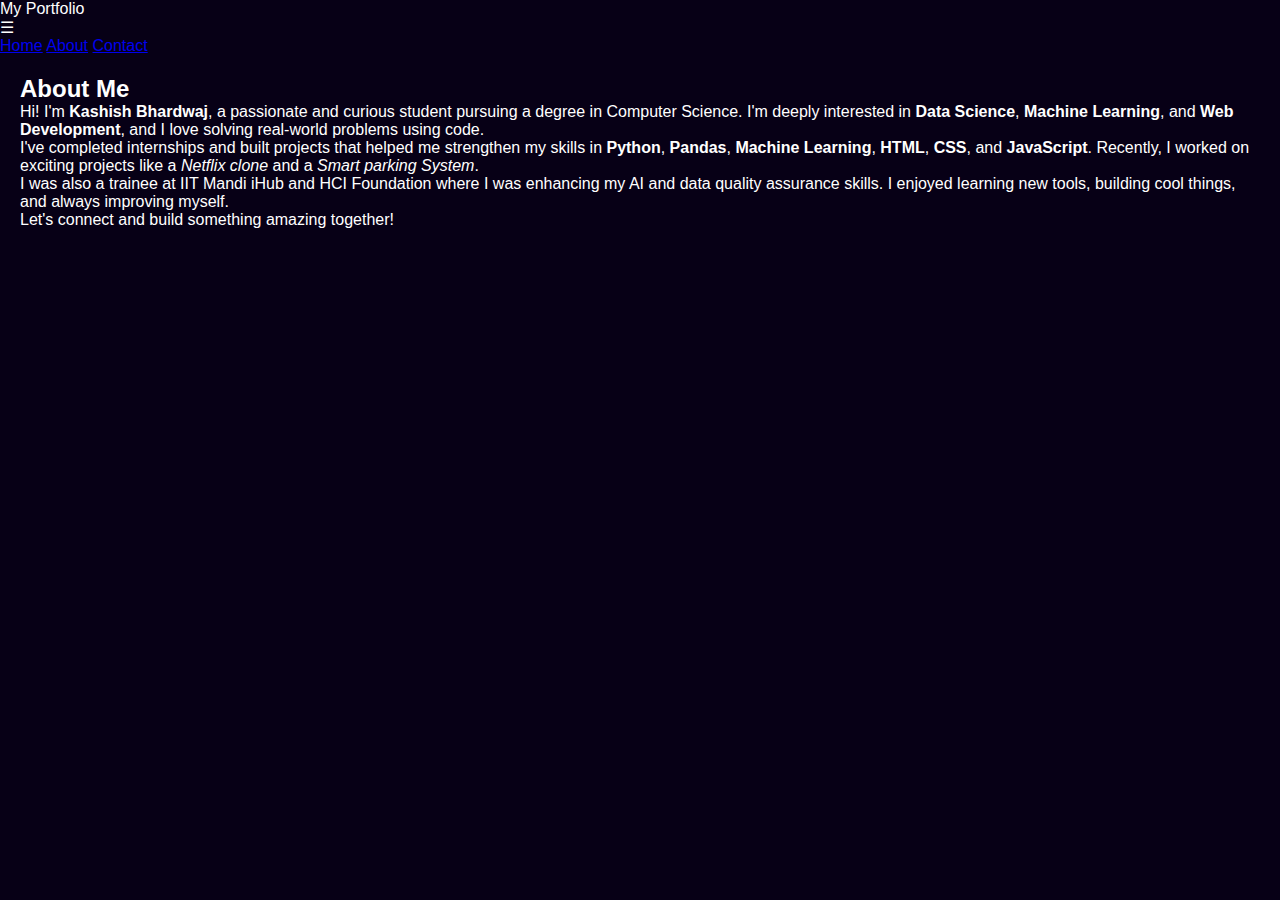
<file: about.html>
<!DOCTYPE html>
<html lang="en">
<head>
  <meta charset="UTF-8">
  <title>About Me</title>
  <link rel="stylesheet" href="style.css">
  
</head>
<body>
  <header>
    <div class="navbar-container">
      <div class="logo">My Portfolio</div>
      <div class="menu-toggle" onclick="toggleMenu()">☰</div>
      <div class="nav-buttons" id="navMenu">
        <a href="index.html">Home</a>
        <a href="about.html">About</a>
        <a href="contact.html">Contact</a>
      </div>
    </div>
  </header>
 <main>
  <section class="about-section">
    <h2>About Me</h2>
  <p>
    Hi! I'm <strong>Kashish Bhardwaj</strong>, a passionate and curious student pursuing a degree in Computer Science. 
    I'm deeply interested in <strong>Data Science</strong>, <strong>Machine Learning</strong>, and <strong>Web Development</strong>, and I love solving real-world problems using code.
  </p>
  <p>
    I've completed internships and built projects that helped me strengthen my skills in <strong>Python</strong>, <strong>Pandas</strong>, <strong>Machine Learning</strong>, <strong>HTML</strong>, <strong>CSS</strong>, and <strong>JavaScript</strong>. 
    Recently, I worked on exciting projects like a <em>Netflix clone</em> and a <em>Smart parking System</em>.
  </p>
  <p>
    I was also a trainee at IIT Mandi iHub and HCI Foundation where I was enhancing my AI and data quality assurance skills. 
    I enjoyed learning new tools, building cool things, and always improving myself.
  </p>
  <p class="important">Let's connect and build something amazing together!</p>
  </section>
</main>
</body>
</html>
</file>
<file: style.css>
* {
  margin: 0;
  padding: 0;
  box-sizing: border-box;
  font-family: 'Poppins', sans-serif;
}

body {
  background: #070016;
  color: white;
  overflow-x: hidden;
}
html,
body {
  overflow-x: hidden;
  width: 100%;
}

img {
  max-width: 100%;
  display: block;
}
/* HERO TEXT */
.hero-intro {
  color: #ffffff;
  font-size: 18px;
  margin-bottom: 20px;
}

.hero-text {
  position: relative;
  line-height: 0.9;
  text-align: center;
}

.filled {
  font-size: clamp(48px, 12vw, 130px);
  font-weight: 800;
  color: #ffffff;
  word-break: break-word;
}

.outline {
  font-size: clamp(40px, 10vw, 100px);
  font-weight: 800;
  color: transparent;
  -webkit-text-stroke: 1px #ffffff;
  word-break: break-word;
}
/* HERO LAYOUT */
.wrapper {
  position: relative;
  min-height: auto;
}

.content {
  min-height: auto;
  padding-bottom: 40px;
}
section {
  padding: 20px;
}

.projects-section,
.about-section,
.contact-section,
.experience-section {
  margin-top: 0;
}

.intro {
  position: absolute;
  width: 100%;
  height: 100vh;
  display: flex;
  justify-content: center;
  align-items: center;
  flex-direction: column;
  z-index: 3;
}

.content .section {
  width: 100%;
  height: 100vh;
}

.section.hero {
  background-image: url("https://i.pinimg.com/1200x/c9/87/c4/c987c4c4f4be701a27f5cdf35c078cda.jpg");
  background-size: cover;
  background-position: center;
  opacity: 0.5;
}

/* IMAGE */
.image-container {
  width: 100%;
  height: 100vh;
  position: absolute;
  top: 0;
  left: 0;
  z-index: 2;
  perspective: 500px;
  overflow: hidden;
}

.image-container img {
  width: 100%;
  height: 100%;
  object-fit: cover;
}
/* ===== HERO BUTTON ===== */

.hero-buttons {
  margin-top: 35px;
  display: flex;
  justify-content: center;
}

.resume-btn {

  display: flex;
  align-items: center;
  gap: 12px;

  padding: 16px 28px;

  border-radius: 50px;

  text-decoration: none;

  color: white;

  font-size: 16px;
  font-weight: 500;

  background:
  linear-gradient(
    135deg,
    #9333ea,
    #a855f7
  );

  box-shadow:
  0 0 25px rgba(168,85,247,0.35);

  transition: 0.4s ease;

  position: relative;
  overflow: hidden;
}

/* SHINE EFFECT */

.resume-btn::before {

  content: "";

  position: absolute;

  top: 0;
  left: -120%;

  width: 100%;
  height: 100%;

  background:
  linear-gradient(
    120deg,
    transparent,
    rgba(255,255,255,0.3),
    transparent
  );

  transition: 0.6s;
}

.resume-btn:hover::before {
  left: 120%;
}

/* HOVER */

.resume-btn:hover {

  transform:
  translateY(-5px)
  scale(1.03);

  box-shadow:
  0 0 35px rgba(168,85,247,0.6);
}

/* ICON */

.resume-btn i {
  font-size: 18px;
}

/* MOBILE */

@media (max-width:600px) {

  .resume-btn {

    padding: 14px 22px;

    font-size: 14px;
  }
}

/* ABOUT SECTION */

.about {
  margin-bottom: 50px;
  background: #070016;
  display: flex;
  justify-content: center;
  align-items: center;
  
}

.about-wrapper {
  display: grid;
  grid-template-columns: 1.5fr 1fr;
  gap: 60px;
  max-width: 1200px;
  width: 100%;
  align-items: center;
}


/* TEXT */
.about-text h2 {
  font-size: clamp(40px, 8vw, 90px); /* responsive font */
  font-weight: 800;
  color: transparent;
  -webkit-text-stroke: 2px #a855f7;
  margin-bottom: 20px;
  white-space: nowrap;
}

.about-text p {
  color: #ccc;
  font-size: clamp(14px, 2vw, 18px); /* responsive text */
  line-height: 1.8;
}

/* IMAGE */
.about-image {
  display: flex;
  justify-content: center;
  align-items: center;
}

.about-image img {
  width: 100%;
  max-width: 350px;
  aspect-ratio: 1 / 1;   /* makes it square */
  object-fit: cover;     /* fills without distortion */
  border-radius: 10px;
  box-shadow: 0 0 40px rgba(168,85,247,0.5);
  transition: 0.4s;
}

.about-image img:hover {
  transform: scale(1.05);
}

/* TABLET */

@media (min-width: 1200px) {
  .about-wrapper {
    gap: 200px;
  }
}
@media (max-width: 980px) {
  .about-wrapper {
    grid-template-columns: 1fr;
    text-align: center;
    gap: 40px;
  }

  .about-text h2 {
    white-space: normal; /* fixes overflow */
  }
}

/* MOBILE */
@media (max-width: 600px) {
  .about {
    padding: 60px 15px;
  }

  .about-text h2 {
    font-size: 36px;
    -webkit-text-stroke: 1px #a855f7;
  }

  .about-text p {
    font-size: 14px;
  }

  .about-image img {
    max-width: 260px;
  }
}

/* SMALL DEVICES */
@media (max-width: 400px) {
  .about-text h2 {
    font-size: 28px;
  }

  .about-image img {
    max-width: 220px;
  }
}


/* Skills */
/* ===== SKILLS SECTION ===== */
.skills-section {
 
  position: relative;
  background: #070016;
  overflow-y: auto;   /* ✅ enable scroll */
  scroll-behavior: smooth;
  display: flex;
  justify-content: center;
  align-items: center;
  padding: 20px 20px;
  
}


.skills-wrapper {
  width: 100%;
  height: 100%;
  position: relative;
}



/* TITLE */
.skills-title {
  font-size: clamp(28px, 5vw, 48px);
  color: transparent;
  -webkit-text-stroke: 2px #a855f7;
  margin-bottom: 30px;
  text-align: center;
}

/* ===== ZIGZAG LAYOUT ===== */
.skills-grid {
  overflow: hidden;
  width: 100%;
  position: relative;
  height: 420px; /* fixed height for zigzag */  
}

.skills-track {
  display: flex;
  gap: 50px;
  width: max-content;
  animation: scrollSkills 20s linear infinite;
  margin-top: 120px;
}

/* Zigzag positioning */
.skill-card:nth-child(odd) {
  transform: translateY(-40px);
}

.skill-card:nth-child(even) {
  transform: translateY(40px);
}


@keyframes scrollSkills {
  0% {
    transform: translateX(0);
  }
  100% {
    transform: translateX(-50%);
  }
}
.skills-track:hover {
  animation-play-state: paused;
}

/* CARD (same design) */
.skill-card {
  width: 160px;
  height: 180px;
  border-radius: 15px;
  overflow: hidden;
  position: relative;
  background: rgba(255,255,255,0.05);
  backdrop-filter: blur(10px);
  box-shadow: 0 0 15px rgba(168,85,247,0.4);
  cursor: pointer;
  transition: 0.4s;
}

/* 🔥 ZIGZAG SHIFT */



/* ICON */
.skill-icon {
  width: 100%;
  height: 100%;
  display: flex;
  justify-content: center;
  align-items: center;
  font-size: clamp(35px, 5vw, 60px);
  color: #ffffff;
  transition: 0.4s;
}

/* NAME */
.skill-name {
  position: absolute;
  bottom: -50px;
  width: 100%;
  height: 50px;
  background: rgba(10,10,20,0.95);
  backdrop-filter: blur(10px);
  color: #a855f7;
  display: flex;
  justify-content: center;
  align-items: center;
  font-size: 16px;
  transition: 0.4s;
}

.skill-card:hover .skill-icon {
  height: 130px;
  font-size: 45px;
}

.skill-card:hover .skill-name {
  bottom: 0;
}

/* ===== RESPONSIVE ===== */

/* TABLET */
@media (max-width: 900px) {
  

  .skill-card {
    width: 140px;
    height: 160px;
  }

  /* reduce zigzag */
  .skill-card:nth-child(2),
  .skill-card:nth-child(5) {
    transform: translateY(20px);
  }

  .skill-card:nth-child(3),
  .skill-card:nth-child(6) {
    transform: translateY(-10px);
  }
}

/* MOBILE */
@media (max-width: 600px) {
  .skills-grid {
   
    gap: 15px;
  }

  .skill-card {
    width: 120px;
    height: 140px;
  }

  /* minimal zigzag */
  .skill-card {
    transform: none;
  }
}


/* PROJECT SECTION */

.projects-section {
  min-height: 100vh;
  background: #070016;
  display: flex;
  justify-content: center;
  align-items: center;
  margin-top: 80px;
  padding: 60px 20px;
}

.projects-title {
  text-align: center;
  font-size: clamp(40px, 9vw, 90px);
  font-weight: 800;
  color: transparent;
  -webkit-text-stroke: 2px #a855f7;
  margin-bottom: 20px;
  white-space: normal;
}

/* LAPTOP */
.laptop {
  position: relative;
  width: 100%;
  max-width: 900px;
  height: auto;
  filter: drop-shadow(0 50px 60px rgba(0,0,0,0.7));
}

/* SCREEN */
.screen {
  width: 100%;
  height: 480px;
  background: #0a0a0a;
  border: 14px solid #1a1a1a; /* thicker bezel */
  border-radius: 18px;
  position: relative;

  /* depth */
  box-shadow:
    0 0 0 2px #000,
    inset 0 0 20px rgba(255,255,255,0.05),
    0 20px 40px rgba(0,0,0,0.6);
}

/* CAMERA */
.screen::before {
  content: "";
  position: absolute;
  top: 6px;
  left: 50%;
  width: 8px;
  height: 8px;
  background: #2a2a2a;
  border-radius: 50%;
  transform: translateX(-50%);
  box-shadow: 0 0 3px rgba(255,255,255,0.2);
}
.screen::after {
  content: "";
  position: absolute;
  top: 0;
  left: 0;
  width: 40%;
  height: 100%;
  background: linear-gradient(
    120deg,
    rgba(255,255,255,0.08),
    rgba(255,255,255,0.02),
    transparent
  );
  border-radius: 18px;
  pointer-events: none;
}

/* SCREEN CONTENT */
.screen-content {
  width: 100%;
  height: 100%;
  background: black;
  overflow: hidden;
  position: relative;
}

/* HINGE */
.hinge {
  width: 100%;
  height: 8px;
  background: linear-gradient(to bottom, #444, #222);
  border-radius: 5px;
}

/* BASE */
.base {
  width: 110%;
  height: 45px;
  margin-left: -5%;
  background: linear-gradient(to bottom, #9a9a9a, #6f6f6f);
  border-radius: 0 0 25px 25px;
  position: relative;

  box-shadow:
    0 15px 25px rgba(0,0,0,0.5),
    inset 0 2px 5px rgba(255,255,255,0.2);
}

/* KEYBOARD */
.keyboard {
  width: 85%;
  height: 14px;
  background: linear-gradient(#444, #222);
  margin: 8px auto;
  border-radius: 6px;
}

.trackpad {
  width: 140px;
  height: 10px;
  background: #3a3a3a;
  margin: auto;
  border-radius: 10px;
  box-shadow: inset 0 2px 4px rgba(0,0,0,0.5);
}
.projects-section::before {
  content: "";
  position: absolute;
  width: 600px;
  height: 200px;
  background: radial-gradient(rgba(168,85,247,0.4), transparent);
  bottom: 80px;
  filter: blur(80px);
}

/* PROJECT SLIDES */
.project-slide {
  position: absolute;
  width: 100%;
  height: 100%;
  display: flex;
  opacity: 0;
  transform: translateX(100px);
  transition: 0.6s;
}

.project-slide.active {
  opacity: 1;
  transform: translateX(0);
}
.project-slide {
  pointer-events: none;
}

.project-slide.active {
  pointer-events: auto;
}

.project-left {
  width: 50%;
  height: 100%;
}

.project-left img {
  width: 100%;
  height: 100%;
  object-fit: cover;
}

.project-right {
  width: 50%;
  padding: 40px;
  color: white;
}

.project-right h2 {
  font-size: 32px;
  margin-bottom: 20px;
}

.project-right p {
  color: #ccc;
  line-height: 1.6;
}
.project-link {
  text-decoration: none;
  color: inherit;
  display: inline-block;
}

.project-link h2 {
  transition: 0.3s ease;
  cursor: pointer;
}

.project-link:hover h2 {
  color: #a855f7;
  transform: translateX(6px);
}

/* GENERAL SECTION */
.panel {
  min-height: 100vh;
  display: flex;
  justify-content: center;
  align-items: center;
}

.page-section {
  max-width: 900px;
  text-align: center;
}

/* FOOTER */
footer {
  text-align: center;
  padding: 40px;
  color: #aaa;
}
.screen {
  background: linear-gradient(145deg, #0a0a0a, #000);
}

.base {
  background: linear-gradient(145deg, #888, #555);
}

.laptop {
  filter: drop-shadow(0 40px 60px rgba(0,0,0,0.6));
}

/* Experience */

/* Experience Section */

.experience-title {
  text-align: center;
  font-size: 32px;
  font-weight: bold;
  margin-bottom: 40px;
  font-size: 90px;
  font-weight: 800;
  color: transparent;
  -webkit-text-stroke: 2px #a855f7;
  margin-bottom: 30px;
  white-space: nowrap; 
}

.outer-card {
  max-width: 1200px;
  margin: auto;
  display: flex;
  flex-direction: column;
  gap: 120px; /* spacing between cards */
}

/* Card Layout */
.experience-card {
  display: flex;
  align-items: center;
  gap: 160px; /* FIXED */
}

/* Alternate layout automatically */
.experience-card:nth-child(even) {
  flex-direction: row-reverse;
}

/* Image */
.experience-image {
  flex: 1;
}

.experience-image img {
  width: 100%;
  border-radius: 15px;
  object-fit: cover;
  box-shadow: 0 10px 30px rgba(0,0,0,0.3);
}

/* Content */
.experience-content {
  flex: 1;
}

.experience-content h3 {
  font-size: 26px;
}

.company {
  color: #aaa;
  margin-top: 8px;
}

.experience-content p {
  margin-top: 15px;
  color: #ccc;
}

.experience-content ul {
  margin-top: 15px;
  padding-left: 20px;
}

.experience-content li {
  margin-bottom: 8px;
}

/* Responsive */
@media (max-width: 768px) {
  .experience-card {
    flex-direction: column !important;
  }
  .project-left {
  display: none;
}

.project-right {
  width: 100%;
}

.screen {
  min-height: auto;
}
.hero {
  min-height: auto;
  padding-top: 120px;
  padding-bottom: 60px;
}

.hero-content {
  gap: 20px;
}
}



/* ===== CONTACT SECTION ===== */

/* WRAPPER */

.contact-zoom-wrapper {
  position: relative;
  background: #070016;
}

/* CONTACT SECTION */

.contact-section {
  position: sticky;
  top: 0;



  transform: scale(0.7); /* starts small */
  opacity: 0.4;

  transition:
    transform 0.15s linear,
    opacity 0.15s linear;

  display: flex;
  justify-content: center;
  align-items: center;

  background: #070016;
   will-change: transform;
   margin-bottom: 50px;
}

/* ===== MOUSE GLOW ===== */

.cursor-glow {
  position: absolute;
  width: 300px;
  height: 300px;
  background: radial-gradient(circle,
      rgba(168,85,247,0.45) 0%,
      rgba(168,85,247,0.18) 35%,
      transparent 70%);

  border-radius: 50%;
  pointer-events: none;

  filter: blur(35px);

  transform: translate(-50%, -50%);
  transition: transform 0.08s linear;

  z-index: 0;
}

/* keep content above glow */

.contact-container {
  position: relative;
  z-index: 2;
}
/* CONTAINER */

.contact-container {
  width: 100%;
  max-width: 1200px;
  display: grid;
  grid-template-columns: 1fr 1fr;
  gap: 70px;
  align-items: center;
}

/* LEFT */

.contact-title {
  font-size: clamp(40px, 7vw, 80px);
  color: transparent;
  -webkit-text-stroke: 2px #a855f7;
  margin-bottom: 20px;
}

.contact-text {
  color: #ccc;
  font-size: 17px;
  line-height: 1.8;
  margin-bottom: 35px;
  max-width: 500px;
}

.contact-details {
  display: flex;
  flex-direction: column;
  gap: 20px;
}

.contact-box {
  display: flex;
  align-items: center;
  gap: 15px;
  color: white;
  background: rgba(255,255,255,0.05);
  padding: 18px 20px;
  border-radius: 15px;
  backdrop-filter: blur(12px);
  transition: 0.4s;
}

.contact-box:hover {
  transform: translateX(10px);
  box-shadow: 0 0 25px rgba(168,85,247,0.3);
}

.contact-box i {
  color: #a855f7;
  font-size: 20px;
}

/* RIGHT */

.contact-form-box {
  background: rgba(255,255,255,0.05);
  padding: 40px;
  border-radius: 24px;
  backdrop-filter: blur(15px);
  box-shadow: 0 0 25px rgba(168,85,247,0.15);
}

.contact-form {
  display: flex;
  flex-direction: column;
  gap: 20px;
}

.input-row {
  display: grid;
  grid-template-columns: 1fr 1fr;
  gap: 20px;
}

.contact-form input,
.contact-form textarea {
  width: 100%;
  padding: 16px;
  border-radius: 14px;
  border: 1px solid rgba(255,255,255,0.08);
  background: rgba(255,255,255,0.05);
  color: white;
  outline: none;
  font-size: 15px;
  transition: 0.3s;
}

.contact-form input:focus,
.contact-form textarea:focus {
  border-color: #a855f7;
  box-shadow: 0 0 20px rgba(168,85,247,0.2);
}

.contact-form textarea {
  resize: none;
}

.contact-form button {
  padding: 16px;
  border: none;
  border-radius: 14px;
  background: linear-gradient(135deg,#9333ea,#a855f7);
  color: white;
  font-size: 16px;
  cursor: pointer;
  transition: 0.4s;
}

.contact-form button:hover {
  transform: translateY(-4px);
  box-shadow: 0 0 25px rgba(168,85,247,0.5);
}

/* ===== RESPONSIVE ===== */

@media (max-width: 900px) {

  .contact-container {
    grid-template-columns: 1fr;
    gap: 50px;
  }

  .contact-info {
    text-align: center;
  }

  .contact-text {
    margin: auto auto 35px;
  }
}

@media (max-width: 600px) {

  .contact-section {
    padding: 60px 15px;
  }

  .contact-form-box {
    padding: 25px;
  }

  .input-row {
    grid-template-columns: 1fr;
  }

  .contact-title {
    -webkit-text-stroke: 1px #a855f7;
  }

  .contact-wave svg {
    height: 90px;
  }
}

/* ===== POPUP ===== */

.message-popup {

  position: fixed;

  top: 30px;
  right: 30px;

  min-width: 280px;

  padding: 18px 22px;

  border-radius: 18px;

  background: rgba(15,15,25,0.92);

  backdrop-filter: blur(14px);

  border: 1px solid rgba(168,85,247,0.25);

  box-shadow: 0 0 30px rgba(168,85,247,0.2);

  display: flex;
  align-items: center;
  gap: 14px;

  color: white;

  z-index: 99999;

  transform: translateY(-120px);

  opacity: 0;

  transition: 0.5s ease;
}

/* SHOW */

.message-popup.show {

  transform: translateY(0);

  opacity: 1;
}

/* ICON */

.message-popup i {

  color: #a855f7;

  font-size: 24px;
}

/* ERROR STATE */

.message-popup.error {

  border-color: rgba(255,70,70,0.25);

  box-shadow: 0 0 30px rgba(255,70,70,0.15);
}

.message-popup.error i {

  color: #ff4d6d;
}

/* MOBILE */

@media (max-width:600px) {

  .message-popup {

    top: 20px;
    right: 15px;
    left: 15px;

    min-width: auto;
  }
}

/* ===== FOOTER ===== */

/* ===== FOOTER ===== */

.footer {

  position: relative;

  background:
  linear-gradient(to bottom,
  #0a021c 0%,
  #05010f 100%);

  padding-top: 90px;

  overflow: hidden;
}

/* TOP GLOW LINE */

.footer-glow {

  position: absolute;

  top: 0;
  left: 50%;

  transform: translateX(-50%);

  width: 70%;
  height: 2px;

  background: linear-gradient(
    90deg,
    transparent,
    #a855f7,
    transparent
  );

  box-shadow: 0 0 25px #a855f7;
}

/* CONTAINER */

.footer-container {

  max-width: 1200px;

  margin: auto;

  padding: 0 20px 60px;

  display: grid;

  grid-template-columns:
  1.5fr 1fr 1fr;

  gap: 60px;
}

/* LOGO */

.footer-logo {

  font-size: clamp(38px,5vw,60px);

  color: white;

  margin-bottom: 18px;

  font-weight: 700;

  letter-spacing: 1px;
}

/* DESCRIPTION */

.footer-desc {

  color: #9ca3af;

  line-height: 1.9;

  max-width: 420px;

  font-size: 15px;
}

/* HEADINGS */

.footer-links h3,
.footer-social h3 {

  color: white;

  margin-bottom: 25px;

  font-size: 20px;
}

/* LINKS */

.footer-links {

  display: flex;
  flex-direction: column;
}

.footer-links a {

  color: #9ca3af;

  text-decoration: none;

  margin-bottom: 14px;

  transition: 0.3s;
}

.footer-links a:hover {

  color: #a855f7;

  transform: translateX(6px);
}

/* SOCIALS */

.footer-icons {

  display: flex;

  gap: 16px;

  flex-wrap: wrap;
  justify-content: center;
}

.footer-icons a {

  width: 52px;
  height: 52px;

  border-radius: 18px;

  display: flex;
  justify-content: center;
  align-items: center;

  text-decoration: none;

  color: white;

  font-size: 18px;

  background: rgba(255,255,255,0.05);

  border: 1px solid rgba(255,255,255,0.06);

  backdrop-filter: blur(10px);

  transition: 0.4s;
}

.footer-icons a:hover {

  transform:
  translateY(-8px)
  rotate(6deg);

  background: #a855f7;

  box-shadow:
  0 0 25px rgba(168,85,247,0.5);
}

/* BOTTOM */

.footer-bottom {

  border-top:
  1px solid rgba(255,255,255,0.06);

  padding: 25px 20px;

  text-align: center;
}

.footer-bottom p {

  color: #777;

  font-size: 14px;

  letter-spacing: 0.5px;
}

/* ===== RESPONSIVE ===== */

/* TABLET */

@media (max-width:900px) {

  .footer-container {

    grid-template-columns: 1fr;

    text-align: center;

    gap: 50px;
  }

  .footer-desc {

    margin: auto;
  }

  .footer-links {

    align-items: center;
  }

  .footer-icons {

    justify-content: center;
  }
}

/* MOBILE */

@media (max-width:600px) {

  .footer {

    padding-top: 70px;
  }

  .footer-logo {

    font-size: 42px;
  }

  .footer-icons a {

    width: 48px;
    height: 48px;

    border-radius: 14px;
  }

  .footer-bottom p {

    font-size: 13px;
  }
}



@media (max-width: 992px) {
  .experience-title {
    font-size: clamp(38px, 10vw, 90px);
    white-space: normal;
    text-align: center;
  }

  .experience-card {
    gap: 40px;
  }

  .contact-container {
    padding: 0 20px;
  }

  .contact-form-box {
    width: 100%;
  }

  .skills-grid {     
     flex-wrap: wrap; /* stack cards */
    padding: 20px 0;
  }

  .skills-track {
    margin-top: 30px;
    gap: 20px;
  }
}

@media (max-width: 480px) {

  .filled {
    line-height: 1;
  }

  .outline {
    line-height: 1;
  }

  .project-right h2 {
    font-size: 24px;
  }

  .project-right p {
    font-size: 14px;
  }

  .contact-form-box {
    padding: 20px;
  }

  .contact-box {
    padding: 14px;
    font-size: 14px;
  }

  .skill-card {
    width: 100px;
    height: 120px;
  }

  .skill-icon {
    font-size: 30px;
  }
}
</file>
